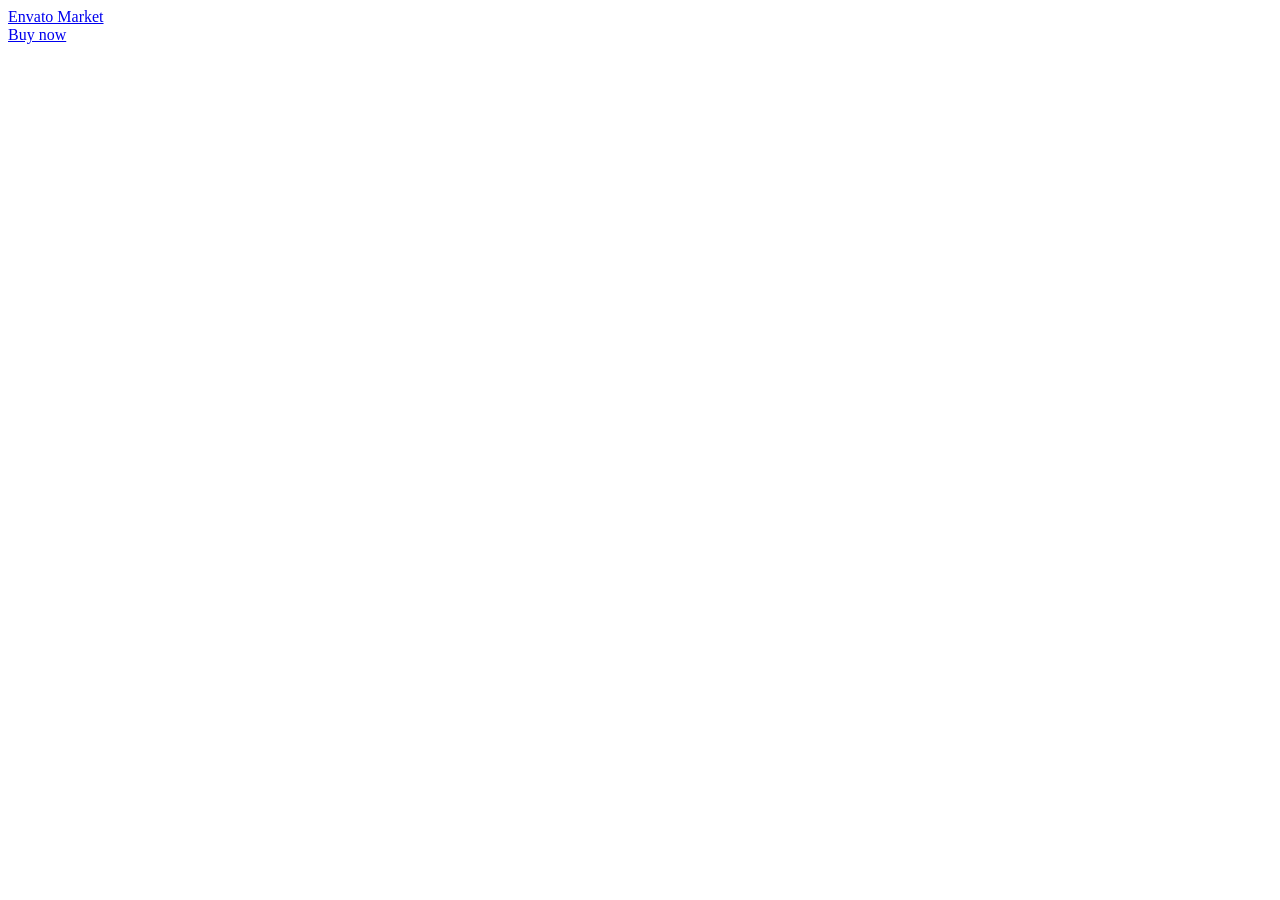
<file: img/clinet/Portfolio Preview - ThemeForest.html>
<!doctype html>
<html lang="en" class="no-js">
  <head>
    <meta charset="utf-8">
    <link rel="dns-prefetch" href="//s3.envato.com" />

    
<script type="text/javascript" nonce="jalewWqU3xQ08bbXBCrPWQ==">window.NREUM||(NREUM={});NREUM.info={"beacon":"bam-cell.nr-data.net","errorBeacon":"bam-cell.nr-data.net","licenseKey":"NRBR-281af528f2b1e2422b5","applicationID":"13909","transactionName":"NTU0DRQNDwshOmIZBRM3dR8TDg84Nys/FRQYBSoLAxQKAjM=","queueTime":1,"applicationTime":71,"agent":"","atts":"DXgvW1wZQRQtPChSS1QOMhwLByUINi0+BFNaeCgcEAsQDismb0pTFWJvSgJWAVdmNTA="}</script>
<script type="text/javascript" nonce="jalewWqU3xQ08bbXBCrPWQ==">(window.NREUM||(NREUM={})).init={ajax:{deny_list:["bam-cell.nr-data.net"]}};(window.NREUM||(NREUM={})).loader_config={licenseKey:"NRBR-281af528f2b1e2422b5",applicationID:"13909"};window.NREUM||(NREUM={}),__nr_require=function(t,e,n){function r(n){if(!e[n]){var i=e[n]={exports:{}};t[n][0].call(i.exports,function(e){var i=t[n][1][e];return r(i||e)},i,i.exports)}return e[n].exports}if("function"==typeof __nr_require)return __nr_require;for(var i=0;i<n.length;i++)r(n[i]);return r}({1:[function(t,e,n){function r(){}function i(t,e,n,r){return function(){return s.recordSupportability("API/"+e+"/called"),o(t+e,[u.now()].concat(c(arguments)),n?null:this,r),n?void 0:this}}var o=t("handle"),a=t(10),c=t(11),f=t("ee").get("tracer"),u=t("loader"),s=t(4),d=NREUM;"undefined"==typeof window.newrelic&&(newrelic=d);var p=["setPageViewName","setCustomAttribute","setErrorHandler","finished","addToTrace","inlineHit","addRelease"],l="api-",v=l+"ixn-";a(p,function(t,e){d[e]=i(l,e,!0,"api")}),d.addPageAction=i(l,"addPageAction",!0),d.setCurrentRouteName=i(l,"routeName",!0),e.exports=newrelic,d.interaction=function(){return(new r).get()};var m=r.prototype={createTracer:function(t,e){var n={},r=this,i="function"==typeof e;return o(v+"tracer",[u.now(),t,n],r),function(){if(f.emit((i?"":"no-")+"fn-start",[u.now(),r,i],n),i)try{return e.apply(this,arguments)}catch(t){throw f.emit("fn-err",[arguments,this,t],n),t}finally{f.emit("fn-end",[u.now()],n)}}}};a("actionText,setName,setAttribute,save,ignore,onEnd,getContext,end,get".split(","),function(t,e){m[e]=i(v,e)}),newrelic.noticeError=function(t,e){"string"==typeof t&&(t=new Error(t)),s.recordSupportability("API/noticeError/called"),o("err",[t,u.now(),!1,e])}},{}],2:[function(t,e,n){function r(t){if(NREUM.init){for(var e=NREUM.init,n=t.split("."),r=0;r<n.length-1;r++)if(e=e[n[r]],"object"!=typeof e)return;return e=e[n[n.length-1]]}}e.exports={getConfiguration:r}},{}],3:[function(t,e,n){var r=!1;try{var i=Object.defineProperty({},"passive",{get:function(){r=!0}});window.addEventListener("testPassive",null,i),window.removeEventListener("testPassive",null,i)}catch(o){}e.exports=function(t){return r?{passive:!0,capture:!!t}:!!t}},{}],4:[function(t,e,n){function r(t,e){var n=[a,t,{name:t},e];return o("storeMetric",n,null,"api"),n}function i(t,e){var n=[c,t,{name:t},e];return o("storeEventMetrics",n,null,"api"),n}var o=t("handle"),a="sm",c="cm";e.exports={constants:{SUPPORTABILITY_METRIC:a,CUSTOM_METRIC:c},recordSupportability:r,recordCustom:i}},{}],5:[function(t,e,n){function r(){return c.exists&&performance.now?Math.round(performance.now()):(o=Math.max((new Date).getTime(),o))-a}function i(){return o}var o=(new Date).getTime(),a=o,c=t(12);e.exports=r,e.exports.offset=a,e.exports.getLastTimestamp=i},{}],6:[function(t,e,n){function r(t){return!(!t||!t.protocol||"file:"===t.protocol)}e.exports=r},{}],7:[function(t,e,n){function r(t,e){var n=t.getEntries();n.forEach(function(t){"first-paint"===t.name?l("timing",["fp",Math.floor(t.startTime)]):"first-contentful-paint"===t.name&&l("timing",["fcp",Math.floor(t.startTime)])})}function i(t,e){var n=t.getEntries();if(n.length>0){var r=n[n.length-1];if(u&&u<r.startTime)return;var i=[r],o=a({});o&&i.push(o),l("lcp",i)}}function o(t){t.getEntries().forEach(function(t){t.hadRecentInput||l("cls",[t])})}function a(t){var e=navigator.connection||navigator.mozConnection||navigator.webkitConnection;if(e)return e.type&&(t["net-type"]=e.type),e.effectiveType&&(t["net-etype"]=e.effectiveType),e.rtt&&(t["net-rtt"]=e.rtt),e.downlink&&(t["net-dlink"]=e.downlink),t}function c(t){if(t instanceof y&&!w){var e=Math.round(t.timeStamp),n={type:t.type};a(n),e<=v.now()?n.fid=v.now()-e:e>v.offset&&e<=Date.now()?(e-=v.offset,n.fid=v.now()-e):e=v.now(),w=!0,l("timing",["fi",e,n])}}function f(t){"hidden"===t&&(u=v.now(),l("pageHide",[u]))}if(!("init"in NREUM&&"page_view_timing"in NREUM.init&&"enabled"in NREUM.init.page_view_timing&&NREUM.init.page_view_timing.enabled===!1)){var u,s,d,p,l=t("handle"),v=t("loader"),m=t(9),g=t(3),y=NREUM.o.EV;if("PerformanceObserver"in window&&"function"==typeof window.PerformanceObserver){s=new PerformanceObserver(r);try{s.observe({entryTypes:["paint"]})}catch(h){}d=new PerformanceObserver(i);try{d.observe({entryTypes:["largest-contentful-paint"]})}catch(h){}p=new PerformanceObserver(o);try{p.observe({type:"layout-shift",buffered:!0})}catch(h){}}if("addEventListener"in document){var w=!1,b=["click","keydown","mousedown","pointerdown","touchstart"];b.forEach(function(t){document.addEventListener(t,c,g(!1))})}m(f)}},{}],8:[function(t,e,n){function r(t,e){if(!i)return!1;if(t!==i)return!1;if(!e)return!0;if(!o)return!1;for(var n=o.split("."),r=e.split("."),a=0;a<r.length;a++)if(r[a]!==n[a])return!1;return!0}var i=null,o=null,a=/Version\/(\S+)\s+Safari/;if(navigator.userAgent){var c=navigator.userAgent,f=c.match(a);f&&c.indexOf("Chrome")===-1&&c.indexOf("Chromium")===-1&&(i="Safari",o=f[1])}e.exports={agent:i,version:o,match:r}},{}],9:[function(t,e,n){function r(t){function e(){t(c&&document[c]?document[c]:document[o]?"hidden":"visible")}"addEventListener"in document&&a&&document.addEventListener(a,e,i(!1))}var i=t(3);e.exports=r;var o,a,c;"undefined"!=typeof document.hidden?(o="hidden",a="visibilitychange",c="visibilityState"):"undefined"!=typeof document.msHidden?(o="msHidden",a="msvisibilitychange"):"undefined"!=typeof document.webkitHidden&&(o="webkitHidden",a="webkitvisibilitychange",c="webkitVisibilityState")},{}],10:[function(t,e,n){function r(t,e){var n=[],r="",o=0;for(r in t)i.call(t,r)&&(n[o]=e(r,t[r]),o+=1);return n}var i=Object.prototype.hasOwnProperty;e.exports=r},{}],11:[function(t,e,n){function r(t,e,n){e||(e=0),"undefined"==typeof n&&(n=t?t.length:0);for(var r=-1,i=n-e||0,o=Array(i<0?0:i);++r<i;)o[r]=t[e+r];return o}e.exports=r},{}],12:[function(t,e,n){e.exports={exists:"undefined"!=typeof window.performance&&window.performance.timing&&"undefined"!=typeof window.performance.timing.navigationStart}},{}],ee:[function(t,e,n){function r(){}function i(t){function e(t){return t&&t instanceof r?t:t?u(t,f,a):a()}function n(n,r,i,o,a){if(a!==!1&&(a=!0),!l.aborted||o){t&&a&&t(n,r,i);for(var c=e(i),f=m(n),u=f.length,s=0;s<u;s++)f[s].apply(c,r);var p=d[w[n]];return p&&p.push([b,n,r,c]),c}}function o(t,e){h[t]=m(t).concat(e)}function v(t,e){var n=h[t];if(n)for(var r=0;r<n.length;r++)n[r]===e&&n.splice(r,1)}function m(t){return h[t]||[]}function g(t){return p[t]=p[t]||i(n)}function y(t,e){l.aborted||s(t,function(t,n){e=e||"feature",w[n]=e,e in d||(d[e]=[])})}var h={},w={},b={on:o,addEventListener:o,removeEventListener:v,emit:n,get:g,listeners:m,context:e,buffer:y,abort:c,aborted:!1};return b}function o(t){return u(t,f,a)}function a(){return new r}function c(){(d.api||d.feature)&&(l.aborted=!0,d=l.backlog={})}var f="nr@context",u=t("gos"),s=t(10),d={},p={},l=e.exports=i();e.exports.getOrSetContext=o,l.backlog=d},{}],gos:[function(t,e,n){function r(t,e,n){if(i.call(t,e))return t[e];var r=n();if(Object.defineProperty&&Object.keys)try{return Object.defineProperty(t,e,{value:r,writable:!0,enumerable:!1}),r}catch(o){}return t[e]=r,r}var i=Object.prototype.hasOwnProperty;e.exports=r},{}],handle:[function(t,e,n){function r(t,e,n,r){i.buffer([t],r),i.emit(t,e,n)}var i=t("ee").get("handle");e.exports=r,r.ee=i},{}],id:[function(t,e,n){function r(t){var e=typeof t;return!t||"object"!==e&&"function"!==e?-1:t===window?0:a(t,o,function(){return i++})}var i=1,o="nr@id",a=t("gos");e.exports=r},{}],loader:[function(t,e,n){function r(){if(!P++){var t=M.info=NREUM.info,e=g.getElementsByTagName("script")[0];if(setTimeout(u.abort,3e4),!(t&&t.licenseKey&&t.applicationID&&e))return u.abort();f(O,function(e,n){t[e]||(t[e]=n)});var n=a();c("mark",["onload",n+M.offset],null,"api"),c("timing",["load",n]);var r=g.createElement("script");0===t.agent.indexOf("http://")||0===t.agent.indexOf("https://")?r.src=t.agent:r.src=v+"://"+t.agent,e.parentNode.insertBefore(r,e)}}function i(){"complete"===g.readyState&&o()}function o(){c("mark",["domContent",a()+M.offset],null,"api")}var a=t(5),c=t("handle"),f=t(10),u=t("ee"),s=t(8),d=t(6),p=t(2),l=t(3),v=p.getConfiguration("ssl")===!1?"http":"https",m=window,g=m.document,y="addEventListener",h="attachEvent",w=m.XMLHttpRequest,b=w&&w.prototype,E=!d(m.location);NREUM.o={ST:setTimeout,SI:m.setImmediate,CT:clearTimeout,XHR:w,REQ:m.Request,EV:m.Event,PR:m.Promise,MO:m.MutationObserver};var x=""+location,O={beacon:"bam.nr-data.net",errorBeacon:"bam.nr-data.net",agent:"js-agent.newrelic.com/nr-1215.min.js"},T=w&&b&&b[y]&&!/CriOS/.test(navigator.userAgent),M=e.exports={offset:a.getLastTimestamp(),now:a,origin:x,features:{},xhrWrappable:T,userAgent:s,disabled:E};if(!E){t(1),t(7),g[y]?(g[y]("DOMContentLoaded",o,l(!1)),m[y]("load",r,l(!1))):(g[h]("onreadystatechange",i),m[h]("onload",r)),c("mark",["firstbyte",a.getLastTimestamp()],null,"api");var P=0}},{}],"wrap-function":[function(t,e,n){function r(t,e){function n(e,n,r,f,u){function nrWrapper(){var o,a,s,p;try{a=this,o=d(arguments),s="function"==typeof r?r(o,a):r||{}}catch(l){i([l,"",[o,a,f],s],t)}c(n+"start",[o,a,f],s,u);try{return p=e.apply(a,o)}catch(v){throw c(n+"err",[o,a,v],s,u),v}finally{c(n+"end",[o,a,p],s,u)}}return a(e)?e:(n||(n=""),nrWrapper[p]=e,o(e,nrWrapper,t),nrWrapper)}function r(t,e,r,i,o){r||(r="");var c,f,u,s="-"===r.charAt(0);for(u=0;u<e.length;u++)f=e[u],c=t[f],a(c)||(t[f]=n(c,s?f+r:r,i,f,o))}function c(n,r,o,a){if(!v||e){var c=v;v=!0;try{t.emit(n,r,o,e,a)}catch(f){i([f,n,r,o],t)}v=c}}return t||(t=s),n.inPlace=r,n.flag=p,n}function i(t,e){e||(e=s);try{e.emit("internal-error",t)}catch(n){}}function o(t,e,n){if(Object.defineProperty&&Object.keys)try{var r=Object.keys(t);return r.forEach(function(n){Object.defineProperty(e,n,{get:function(){return t[n]},set:function(e){return t[n]=e,e}})}),e}catch(o){i([o],n)}for(var a in t)l.call(t,a)&&(e[a]=t[a]);return e}function a(t){return!(t&&t instanceof Function&&t.apply&&!t[p])}function c(t,e){var n=e(t);return n[p]=t,o(t,n,s),n}function f(t,e,n){var r=t[e];t[e]=c(r,n)}function u(){for(var t=arguments.length,e=new Array(t),n=0;n<t;++n)e[n]=arguments[n];return e}var s=t("ee"),d=t(11),p="nr@original",l=Object.prototype.hasOwnProperty,v=!1;e.exports=r,e.exports.wrapFunction=c,e.exports.wrapInPlace=f,e.exports.argsToArray=u},{}]},{},["loader"]);</script>
    <meta http-equiv="X-UA-Compatible" content="chrome=1">
    <title>Portfolio Preview - ThemeForest</title>
    <meta name="description" content="&amp;lt;h2&amp;gt;Adhira – Creative Agency &amp;amp; Personal Portfolio WordPress Theme – Core Features&amp;lt;/h...">
    <meta name="robots" content="noindex, nofollow" />
    <meta name="viewport" content="width=device-width, minimum-scale=1, maximum-scale=1" />
    <meta name="turbo-visit-control" content="reload">

    <link rel="stylesheet" media="all" href="https://public-assets.envato-static.com/assets/market/core/index-1fae334a35cdbdf8165d80ef7c0a2acecae6281c39c472e7571fa591b0c1f91c.css" />
    <link rel="stylesheet" media="all" href="https://public-assets.envato-static.com/assets/market/pages/preview/index-004d35cdd5d555cdd3e956d1b916825642de06529f0fe91fd9f390813761d2fc.css" />

      <link rel="apple-touch-icon-precomposed" type="image/x-icon" href="https://public-assets.envato-static.com/icons/themeforest.net/apple-touch-icon-72x72-precomposed.png" sizes="72x72" />
  <link rel="apple-touch-icon-precomposed" type="image/x-icon" href="https://public-assets.envato-static.com/icons/themeforest.net/apple-touch-icon-114x114-precomposed.png" sizes="114x114" />
  <link rel="apple-touch-icon-precomposed" type="image/x-icon" href="https://public-assets.envato-static.com/icons/themeforest.net/apple-touch-icon-144x144-precomposed.png" sizes="144x144" />
<link rel="apple-touch-icon-precomposed" type="image/x-icon" href="https://public-assets.envato-static.com/icons/themeforest.net/apple-touch-icon-precomposed.png" />

    <script src="https://public-assets.envato-static.com/assets/market/pages/full_screen_preview/index-3434ecc8ee72db55dde518bd4f2a3f85d6c73b0dde839027aaedb790e40a4beb.js" nonce="jalewWqU3xQ08bbXBCrPWQ=="></script>

    <script nonce="jalewWqU3xQ08bbXBCrPWQ==">
//<![CDATA[
      //function to fix height of iframe!
      var calcHeight = function() {
        var headerDimensions = $('.preview__header').height();
        $('.full-screen-preview__frame').height($(window).height() - headerDimensions);
      }

      $(document).ready(function() {
        calcHeight();
      });

      $(window).resize(function() {
        calcHeight();
      }).load(function() {
        calcHeight();
      });

//]]>
</script>
    
  </head>
  <body class="full-screen-preview">
    <div class="preview__header" data-view="ctaHeader" data-item-id="31535717">
  <div class="preview__envato-logo">
    <a class="header-envato_market" href="https://themeforest.net/item/adhira-creative-portfolio-wordpress-theme/31535717">Envato Market</a>
  </div>

  <div id="js-preview__actions" class="preview__actions">
  <div class="preview__action--buy">
    <a class="header-buy-now e-btn--3d -color-primary" href="https://themeforest.net/checkout/from_item/31535717?license=regular&amp;support=bundle_6month">Buy now</a>
  </div>
</div>
</div>
<iframe class="full-screen-preview__frame" src="https://wordpressriverthemes.com/adhira/" name="preview-frame" frameborder="0" noresize="noresize" data-view="fullScreenPreview" allow="geolocation 'self'; autoplay 'self'">
</iframe>


    <script nonce="jalewWqU3xQ08bbXBCrPWQ==">
//<![CDATA[
      $(function(){viewloader.execute(Views);});

//]]>
</script>
    
<div id="affiliate-tracker" class="is-hidden" data-view="affiliatesTracker" data-cookiebot-enabled="true"></div>

      <script src="https://consent.cookiebot.com/uc.js" data-cbid="4a6af4ea-f614-41d8-b0a9-8bb6d7fe4799" async="async" id="Cookiebot" nonce="jalewWqU3xQ08bbXBCrPWQ=="></script>


  <script nonce="jalewWqU3xQ08bbXBCrPWQ==">
//<![CDATA[
  window.ga=window.ga||function(){(ga.q=ga.q||[]).push(arguments)};ga.l=+new Date;

    var consentCookie = getCookie('CookieConsent');

    if (consentCookie) {
      var hasConsent = Market.Helpers.CookieConsent.given('statistics');

      if (hasConsent) {
        setupGoogleAnalytics();
        loadGoogleAnalytics();
        loadClickTracker();
        loadLinkingForAllAccounts();
      }
    } else {
      setupGoogleAnalytics();
      loadGoogleAnalytics();
      loadClickTracker();
      loadLinkingForAllAccounts();
    }

    window.addEventListener('CookiebotOnAccept', handleCookiebotAcceptDeclineEvent, false);
    window.addEventListener('CookiebotOnDecline', handleCookiebotAcceptDeclineEvent, false);
  removeOldExperimentCookies();
  trimGacUaCookies();

  function removeOldExperimentCookies() {
    let cookies = document.cookie.split('; ');
    for (let i in cookies) {
      let [cookieName, cookieVal] = cookies[i].split('=', 2);
      if (cookieName.startsWith('market_experiment_')) {
        $.removeCookie(cookieName, { path: '/', domain: '.' + window.location.host });
      }
    }
  }

  function trimGacUaCookies() {
    // Trim the list of gac cookies and only leave the most recent ones. This
    // prevents rejecting the request later on when the cookie size grows larger
    // than nginx buffers.
    let maxCookies = 15;
    var gacCookies = [];

    let cookies = document.cookie.split('; ');
    for (let i in cookies) {
      let [cookieName, cookieVal] = cookies[i].split('=', 2);
      if (cookieName.startsWith('_gac_UA')) {
        gacCookies.push([cookieName, cookieVal]);
      }
    }

    if (gacCookies.length <= maxCookies)
      return;

    gacCookies.sort((a, b) => { return (a[1] > b[1] ? -1 : 1); });

    for (let i in gacCookies) {
      if (i < maxCookies) continue;
      $.removeCookie(gacCookies[i][0], { path: '/', domain: '.' + window.location.host });
    }
  }

  function handleCookiebotAcceptDeclineEvent() {
    if (Cookiebot.consent.statistics) {
      if (!(window.ga && ga.create)) {
        setupGoogleAnalytics();
        loadGoogleAnalytics();
        loadClickTracker();
        loadLinkingForAllAccounts();
      }
    } else {
      unloadGoogleAnalytics()
    }

    if (!consentToExperimentsEnrollmentGiven()) {
      unenrollFromExperiments();
    }
  }

  function getCookie(name) {
    var name = name + "=";
    var decodedCookie = decodeURIComponent(document.cookie);
    var cookieContent = decodedCookie.split(';');

    for(var i = 0; i <cookieContent.length; i++) {
      var c = cookieContent[i];

      while (c.charAt(0) == ' ') {
        c = c.substring(1);
      }

      if (c.indexOf(name) == 0) {
        return c.substring(name.length, c.length);
      }
    }

    return false;
  }

  function delete_cookie_by_name(name) {
    document.cookie = name + "=; expires=Thu, 01 Jan 1970 00:00:00 UTC; path=/;";
  }

  function unloadGoogleAnalytics() {
    var payload = {"name":"m","allowLinker":true};
    var accountId = "UA-11834194-7";

    // Set the GA User Opt-out flag
    window['ga-disable-'+accountId] = true;

    // Do not explicitly make any further calls to ga()
    ga(payload.name+".remove");

    // Delete any existing GA cookies (_ga, _gat & _gaid) and GA Client ID from localStorage
    delete_cookie_by_name('_ga');
    delete_cookie_by_name('_gat');
    delete_cookie_by_name('_gid');

    // Delete LocalStorage Entries
    if (Market.Helpers.GaLsUtils.localStorageAvailable()) {
      var clientId = Market.Helpers.GaLsUtils.getClientId();

      if (!clientId) {
        return;
      }

      Market.Helpers.GaLsUtils.removeClientId();
    }

    // Do not transmit the Client ID to other sites upon navigation (i.e. autoLink)
  }

  function domLoaded() {
    return new Promise(resolve => {
      if (
        document.readyState === 'interactive' ||
        document.readyState === 'complete'
      ) {
        resolve()
      } else {
        document.addEventListener(
          'DOMContentLoaded',
          () => {
            resolve()
          },
          {
            capture: true,
            once: true,
            passive: true
          }
        )
      }
    })
  }

  function consentToExperimentsEnrollmentGiven () {
    return Market.Helpers.CookieConsent.given('preferences') && Market.Helpers.CookieConsent.given('statistics');
  }

  function unenrollFromExperiments() {
    var experimentCookieNames = [
      'market_experiments',
      'mk_ex',
      'meqc',
      'meqc2',
      'meqc3'
    ]

    var deletedCookies = [];

    _.each(experimentCookieNames, function(cookieName) {
      if ($.cookie(cookieName)) {
        $.removeCookie(cookieName, { path: '/', domain: '.' + window.location.host });
        deletedCookies.push(cookieName);
      }
    });

    if(deletedCookies.length > 0 && typeof(t) != 'undefined') {
      ga(t+'.set', "exp", null);
      ga(t+'.set', "dimension21", null);
      ga(t+'.set', "dimension22", null);
    }
  }

  function setExperimentEnrollments(experimentEnrolmentsDataString) {
    var cookieValue = $.cookie('mk_ex');
    if (cookieValue && cookieValue.replace(/\*/g, '!') === experimentEnrolmentsDataString) {
      ga(t+'.set', "exp", experimentEnrolmentsDataString);
      ga(t+'.set', "dimension21", experimentEnrolmentsDataString);
      ga(t+'.set', "dimension22", experimentEnrolmentsDataString);
    } else {
      ga(t+'.set', "exp", null);
      ga(t+'.set', "dimension21", null);
      ga(t+'.set', "dimension22", null);
    }
  }

  function loadLinkingForAllAccounts() {
    domLoaded().then(() => {
      var ACCOUNTS = ["m"];
      window._envGaTrackerNames = ACCOUNTS;

      for (var i = 0; i < ACCOUNTS.length; i++) {
        t = ACCOUNTS[i];

        ga(t+'.require', 'linker');

        ga(t+'.require', 'linkid', 'linkid.js');
      };

      document.body.addEventListener('click', function(event) {
        decorateLink(event);
      });
      document.body.addEventListener('contextmenu', function(event) {
        // Aside from a normal click, we need to handle the variety of ways users
        // can open a link in a new tab
        // Right click to open context menu
        decorateLink(event);
      });
      document.body.addEventListener('mousedown', function(event) {
        // Aside from a normal click, we need to handle the variety of ways users
        // can open a link in a new tab
        // Middle mouse button click
        if (event.button === 1) {
          decorateLink(event);
        }
      });
    });
  }

  function decorateLink(event) {

    var ACCOUNTS = ["m"];
    window._envGaTrackerNames = ACCOUNTS;

    var currentTarget = jQuery(event.target);
    var link = currentTarget.closest('a')[0];
    var ourDomains = ["activeden.net","audiojungle.net","themeforest.net","videohive.net","graphicriver.net","3docean.net","codecanyon.net","photodune.net","market.styleguide.envato.com","elements.envato.com","build.envatohostedservices.com","author.envato.com","tutsplus.com","sites.envato.com","account.envato.com","forums.envato.com"];
    var filteredDomains = ourDomains.filter(function(domain) {
      return domain !== document.location.hostname;
    });

    for (var i = 0; i < ACCOUNTS.length; i++) {
      t = ACCOUNTS[i];

      if (link && link.href) {
        if (filteredDomains.includes(link.hostname) || currentSiteLinkOpensInNewWindow(link)) {
          ga(t+'.linker:decorate', link)
        }
      }
    }
  }

  function currentSiteLinkOpensInNewWindow(link) {
    return document.location.hostname === link.hostname && link.target === '_blank';
  }

  function setupGoogleAnalytics() {
    (function () {
      var accountId = "UA-11834194-7";
      window['ga-disable-'+accountId] = false;

      var options = {"name":"m","allowLinker":true};

      if (Market.Helpers.GaLsUtils.localStorageAvailable()) {
        if (Market.Helpers.GaLsUtils.clientIdNotPresent()) {
          options.clientId = Market.Helpers.GaLsUtils.retrieveClientId();
        }

        ga("create", accountId, options);
        ga(function() {
          var tracker = ga.getByName(options.name);
          Market.Helpers.GaLsUtils.storeClientId(tracker.get('clientId'));
        })
      } else {
        ga("create", accountId, options);
      }

      var ACCOUNTS = ["m"];
      window._envGaTrackerNames = ACCOUNTS;

      for (var i = 0; i < ACCOUNTS.length; i++) {
        t = ACCOUNTS[i];

        ga(t+'.require', "GTM-5VPWWP");

        ga(t+'.require', 'ec');

        ga(t+'.require', 'displayfeatures');

        ga(t+'.set', 'dimension20', 'other')

        var itemPageIdMatch = window.location.pathname.match(/^\/item\/[a-z-]+\/(?:reviews\/)?(\d+)(?:\/comments|\/support)?$/);
        if (itemPageIdMatch) {
          // Fetch item ID from path
          var itemId = itemPageIdMatch[1];
          ga(t+'.set', 'dimension23', itemId);
        }




        if (!getCookie('CookieConsent') || consentToExperimentsEnrollmentGiven()) {
          var experimentEnrolmentsDataString = "Jo-cZkJlRFiR6DqX1uQJyA.1!Kj8Q8JSHRp-L7-u7vC-rYA.0!QO5nicsbSKeoZb2BTWIKAQ.2!UOkUC3dTRbSOnBeePoBhtg.1!_e1qQ7pGSx2YKGPOKsbnsg.1!eOVJIm5uQ1uqeUnLVc6SPw.4!woHsQGnZTViIWNi9XIE5Kg.1"
          setExperimentEnrollments(experimentEnrolmentsDataString);
        }

          if ('') {
            ga(t+'.send', {
              hitType: 'pageview',
              page: ''
            });
          } else if ('') {
            // append the analytics_suffix to the page path so the flash alert/error type can be tracked
            var analyticsSuffix = $.trim('').replace(/([A-Z])/g, '$1').replace(/[-_\s]+/g, '-').toLowerCase();
            var uri = URI(window.location.pathname + window.location.search);
            uri.path(uri.path() + '/' + analyticsSuffix);
            var tracking_path = uri.path() + uri.search();
            ga(t+'.send', {
              hitType: 'pageview',
              page: tracking_path,
            });
          } else {
            ga(t+'.send', 'pageview');
          }
      }

      loadLinkingForAllAccounts()
    }());
  }

  function loadGoogleAnalytics() {
    (function () {

      var s=document.createElement('script');
      s.type='text/javascript';
      s.async=true;
        s.src='https://www.google-analytics.com/analytics.js';
      var x=document.getElementsByTagName('script')[0];
      x.parentNode.insertBefore(s,x);
    }());
  }

  function loadClickTracker() {
    (function () {
      var pageId = $('div[data-analytics-page-id]').data('analyticsPageId');
      if (!pageId) return;

      $('body').click( function (e) {
        var target = $(e.target).closest('[data-analytics-element-id]');
        var elementId = target.data('analyticsElementId');
        var elementLabel = target.data('analyticsElementLabel');
        var sectionId = $(target.parents('[data-analytics-section-id]')).data('analyticsSectionId');
        var tagName = target.prop('nodeName')?.toLowerCase();

        if (sectionId && elementId && tagName) {
          sendStandardEvent({
            eventType: 'click',
            pageId,
            sectionId,
            elementId,
            elementLabel,
            tagName
          });
        }
      });
    }());
  }

  

//]]>
</script>
<script src="https://public-assets.envato-static.com/assets/market/core/standardised_google_analytics_helpers-2a0d6d0a6b9087b30b4be07688eb3acaa6d4fed95642c7ea8e010d29a5ccec5c.js" nonce="jalewWqU3xQ08bbXBCrPWQ=="></script>


  
<script nonce="jalewWqU3xQ08bbXBCrPWQ==">
//<![CDATA[

    if (typeof Cookiebot !== 'undefined' && Cookiebot.consent && Cookiebot.consent.statistics ) {
      enableGoogleAnalyticsLinkWrapper();
    } else {
      window.addEventListener('CookiebotOnAccept', function (e) {
        if (Cookiebot.consent.statistics) {
          enableGoogleAnalyticsLinkWrapper();
        }
      }, false);
    }

  function enableGoogleAnalyticsLinkWrapper() {
    // GA: universal analytics link wrapper
    (function(){
        window._envTrkrs = [["m", "UA-11834194-7"]];

        var debug = false;
        var MAX_RETRIES = 10;

        /*
           The script needs to wait until the Analytics script
           has been downloaded from Google before initializing
        */
        var waitForAnalytics = function(){
            this.count = this.count || 0;

            if (window.ga && ga.getByName) {
                e.init();
            } else {
                if (count < MAX_RETRIES) { setTimeout(waitForAnalytics, 250); }
                count++;
            }
        };

        var e = {
            _envArray: [],
            _envTrkrs: (window._envTrkrsCust && window._envTrkrsCust.length) ? window._envTrkrs.concat(window._envTrkrsCust) : window._envTrkrs,
            init: function() {
                for (var i=0; i < _envTrkrs.length; i++) {
                    var name = _envTrkrs[i][0];

                    if (!ga.getByName(name)) {
                        var accountId = _envTrkrs[i][1];

                        var options = {
                            name: name,
                            allowLinker: true,
                            cookieDomain: "auto",
                        };

                        if (Market.Helpers.GaLsUtils.localStorageAvailable()) {
                            if (Market.Helpers.GaLsUtils.clientIdNotPresent()) {
                                options.clientId = Market.Helpers.GaLsUtils.retrieveClientId();
                            }

                            ga("create", accountId, options);
                        } else {
                            ga("create", accountId, options);
                        }
                    }
                }

                document.addEventListener('DOMContentLoaded', function(){
                    e.wrapperInit();
                });

                if (debug) {console.log('Initiated');}
            },
            wrapperInit: function() {
                if (typeof window._envIsRunning != 'undefined' || window._envIsRunning == true) {
                    return
                }
                window._envIsRunning = true;

                if (document.addEventListener) {
                    document.addEventListener('click', function(event){
                        var target = event.target;
                        if (target && target.tagName === 'A') {
                            e._envLinksTracker(event);
                        }
                    });
                }
            },
            isInArray: function(e, t) {
                for (var n = 0; n < t.length; n++) {
                    var r = new RegExp(t[n], 'i');
                    if (r.test(e)) {
                        return n
                    }
                }
                return -1
            },
            _envTrackevent: function(e, t, n, r) {
                for (var i = 0; i < this._envTrkrs.length; i++) {
                    var s = this._envTrkrs[i][0].length == 0 ? '' : this._envTrkrs[i][0] + '.';
                    r.length == 0 ? ga(s + 'send', 'event', e, t, n) : ga(s + 'send', 'event', e, t, n, r)
                }
            },
            _envTrackpageview: function(e, t) {
                t = t.charAt(0) == '/' ? t : '/' + t;
                for (var n = 0; n < this._envTrkrs.length; n++) {
                    var r = this._envTrkrs[n][0].length == 0 ? '' : this._envTrkrs[n][0] + '.';
                    ga(r + 'send', 'pageview', e + t);
                }
            },
            _envLinksTracker: function(t) {
                var r = false;
                var i = {
                    outbound: {
                        run: true,
                        useEvent: true
                    },
                    download: {
                        run: true,
                        useEvent: true,
                        reg: ''
                    },
                    self: {
                        run: false,
                        useEvent: true
                    },
                    mail: {
                        run: true,
                        useEvent: true
                    },
                    ext: /\.(doc.?|xls.?|ppt.?|exe|zip|rar|gz|tar|tgz|dmg|csv|pdf|xpi|txt|mp3)$/i
                };
                var s = t.srcElement ? t.srcElement : this;
                if (t.srcElement) {
                    r = true
                }
                while (s.tagName != 'A') {
                    s = s.parentNode
                }
                if (s.href == undefined || s.href == null) {
                    return true
                }
                var o = s.href;
                if (o.length == 0) return;
                var u = s.hostname.toLowerCase();
                var a = s.pathname;
                if (a.length == 0) {
                    a = '/'
                } else if (a.substr(0, 1) != '/') {
                    a = '/' + a
                }
                var f = s.protocol;
                var l = s.search;
                var c = location.hostname;
                c = c.replace(/^www\./i, '').toLowerCase();
                u = u.replace(/^www\./i, '').toLowerCase();
                if (o.match(/^#/)) {
                    if (i.self.run) {
                        i.self.useEvent ? e._envTrackevent('self', 'click - ' + c, o, '') : e._envTrackpageview('/virtual/self', '/' + o);
                        return true
                    }
                } else if (f.match(/^mailto:/i)) {
                    if (i.mail.run) {
                        o = o.replace(/^mailto:/i, '');
                        i.mail.useEvent ? e._envTrackevent('mailto', 'click - ' + c, o, '') : e._envTrackpageview('/virtual/mailto', o);
                        return true
                    }
                } else if ((new RegExp(i.ext)).test(a)) {
                    if (i.download.run) {
                        o = o.replace(/^https?:\/\//i, '');
                        i.download.useEvent ? e._envTrackevent('download', 'click - ' + c, o, '') : e._envTrackpageview('/virtual/download', o);
                        return true
                    }
                } else if (u == undefined || u.length == 0 || f.match(/^javascript:/i)) {
                    return
                } else if ((new RegExp(c + '$', 'i')).test(u) || (new RegExp(u + '$', 'i')).test(c)) {
                    if (i.download.run && i.download.reg.length != 0) {
                        if ((new RegExp(i.download.reg, 'i')).test(a + l)) {
                            o = o.replace(/^https?:\/\//i, '');
                            i.download.useEvent ? e._envTrackevent('download', 'click - ' + c, o, '') : e._envTrackpageview('/virtual/download', o);
                            return true
                        }
                    }
                } else if (u != c) {
                    if (e.isInArray(u, e._envArray) == -1) {
                        if (i.outbound.run) {
                            i.outbound.useEvent ? e._envTrackevent('outbound', 'click - ' + c, u + a + l, '') : e._envTrackpageview('/virtual/outbound', u + a);
                            return true
                        }
                    } else if (e.isInArray(u, e._envArray) != -1) {
                        var h = s.target;
                        if (h != null && h == '_blank') {
                            if ((new RegExp(/_utma=/)).test(l)) {
                                return true
                            }
                            var p = e._envTrkrs[0][0].length == 0 ? '' : _envTrkrs[0][0] + '.';
                            return true
                        } else {
                            return false
                        }
                    }
                }
            }
        };

        waitForAnalytics();
    })()
  }

//]]>
</script>



<script nonce="jalewWqU3xQ08bbXBCrPWQ==">
//<![CDATA[
  // Set New Relic custom attributes
  (function () {
    if (typeof newrelic !== 'undefined') {
      newrelic.setCustomAttribute('pageType', 'other')

      // Log experiment enrolment
      var experiment_data_string = "Jo-cZkJlRFiR6DqX1uQJyA.1!Kj8Q8JSHRp-L7-u7vC-rYA.0!QO5nicsbSKeoZb2BTWIKAQ.2!UOkUC3dTRbSOnBeePoBhtg.1!_e1qQ7pGSx2YKGPOKsbnsg.1!eOVJIm5uQ1uqeUnLVc6SPw.4!woHsQGnZTViIWNi9XIE5Kg.1" + "!"
      newrelic.setCustomAttribute('experiments', experiment_data_string)
    }
  })()

//]]>
</script>

  <script nonce="jalewWqU3xQ08bbXBCrPWQ==">
//<![CDATA[
    if (typeof Cookiebot !== 'undefined' && Cookiebot.consent && Cookiebot.consent.marketing) {
      enableGoogleTagManager();
    } else {
      window.addEventListener('CookiebotOnAccept', function (e) {
        if (Cookiebot.consent.marketing) {
          enableGoogleTagManager();
        }
      }, false);
    }

  function enableGoogleTagManager() {
    var gtmId = 'GTM-585RXMV';
    // Google Tag Manager Tracking Code
    (function(w,d,s,l,i) {
      w[l]=w[l]||[];w[l].push({'gtm.start':
        new Date().getTime(),event:'gtm.js'});
      var f=d.getElementsByTagName(s)[0],
        j=d.createElement(s),dl=l!='dataLayer'?'&l='+l:'';
      j.async=true;j.src='https://www.googletagmanager.com/gtm.js?id='+i+dl;
      f.parentNode.insertBefore(j,f);
    })(window,document,'script','dataLayer',gtmId);


    window.addEventListener('load', function() {
      window.dataLayer.push({
        event: 'pinterestReady'
      });
    });
  }

//]]>
</script>


</body></html>
</file>
